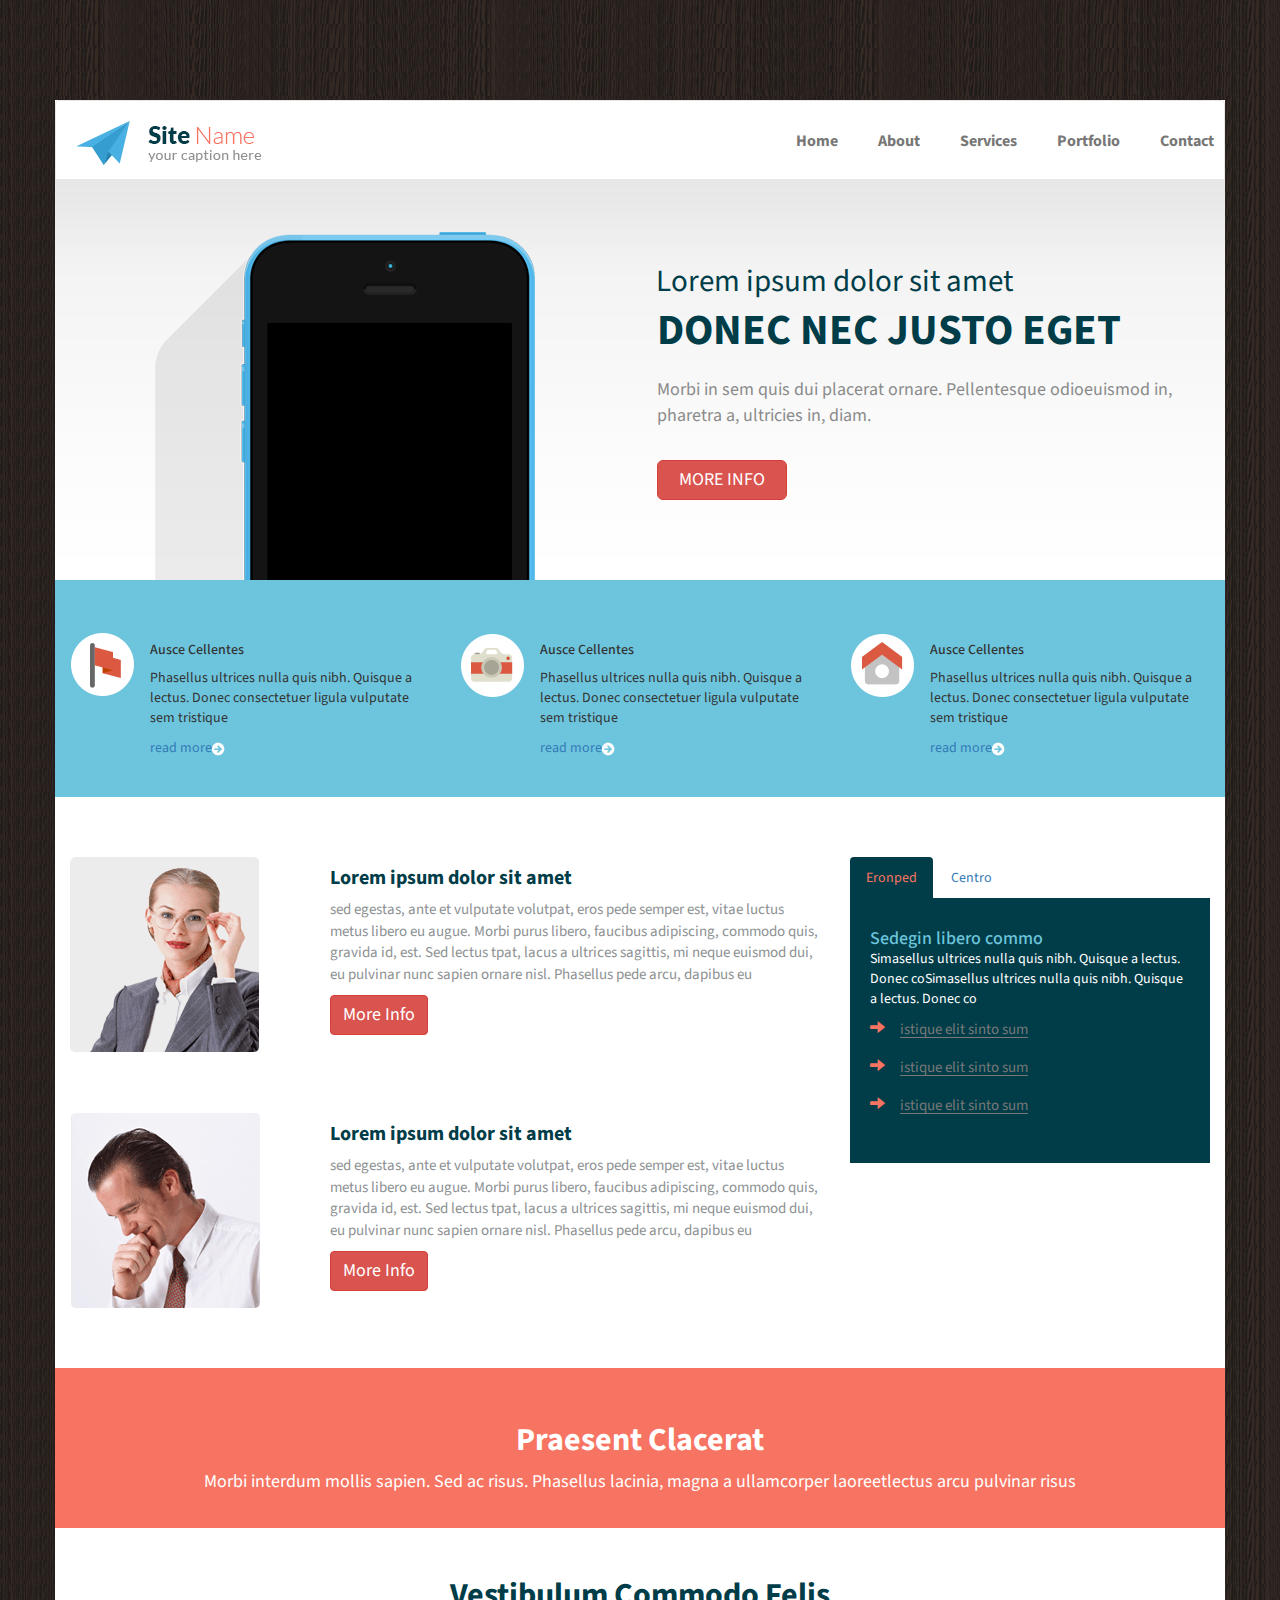
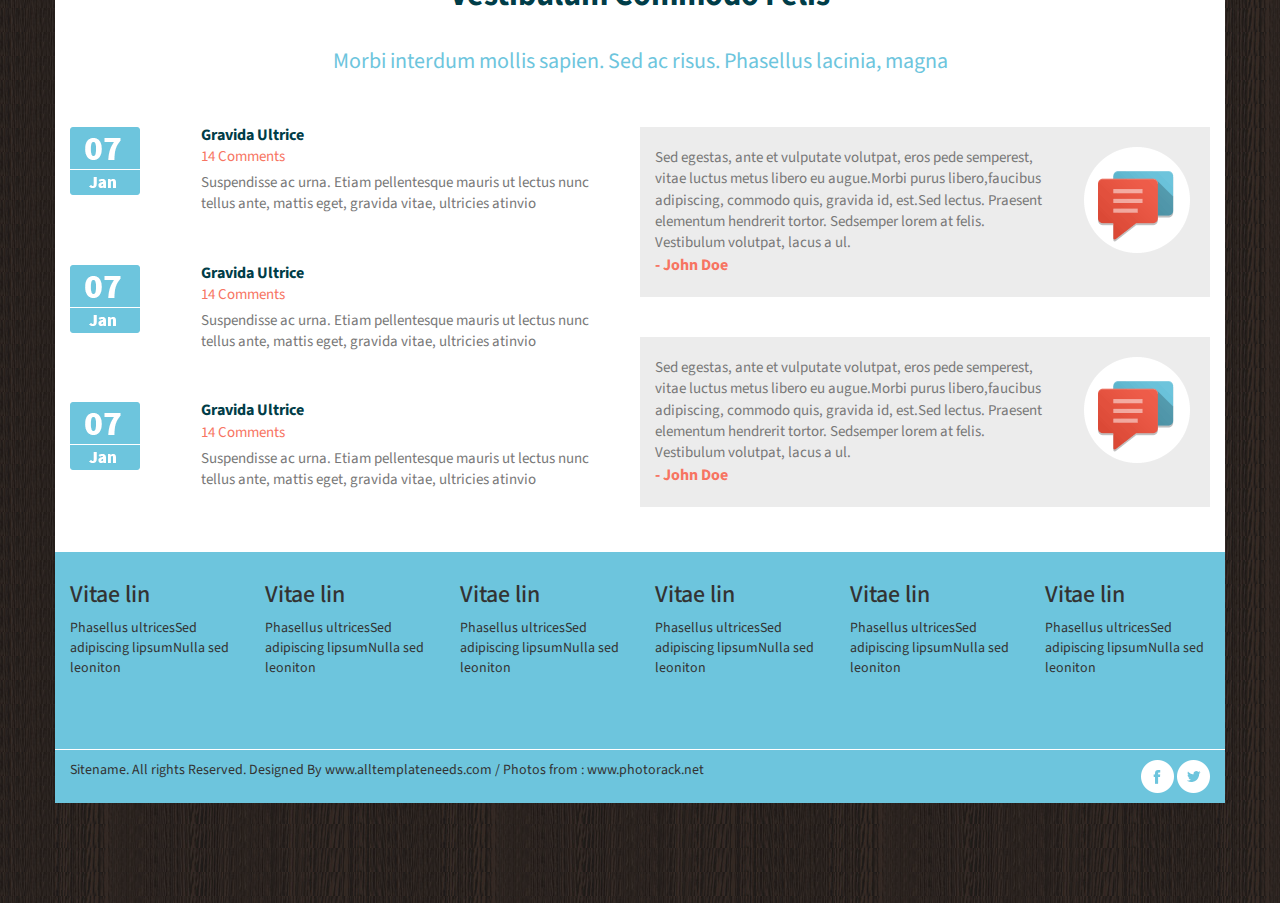
<file: SiteName/index.html>
<!DOCTYPE html>
<html lang="en">
  <head>
    <meta charset="utf-8">
    <meta http-equiv="X-UA-Compatible" content="IE=edge">
    <meta name="viewport" content="width=device-width, initial-scale=1">


    <!-- The above 3 meta tags *must* come first in the head; any other head content must come *after* these tags -->
    <title>SiteName</title>

    <!-- Bootstrap -->
    <link href='http://fonts.googleapis.com/css?family=Source+Sans+Pro:300,400,700' rel='stylesheet' type='text/css'>
    <link href="css/bootstrap.css" rel="stylesheet">
    <link href="style.css" rel="stylesheet">
    <!-- HTML5 shim and Respond.js for IE8 support of HTML5 elements and media queries -->
    <!-- WARNING: Respond.js doesn't work if you view the page via file:// -->
    <!--[if lt IE 9]>
      <script src="https://oss.maxcdn.com/html5shiv/3.7.2/html5shiv.min.js"></script>
      <script src="https://oss.maxcdn.com/respond/1.4.2/respond.min.js"></script>
    <![endif]-->
  </head>
  <body>
      
    <div class="wrapper">
     <div class="container">

      <header>
          <nav class="navbar  navbar-default nav-settings ">


              <div class="navbar-header">
                  <button type="button" class="navbar-toggle collapsed" data-toggle="collapse" data-target="#bs-example-navbar-collapse-1">
                      <span class="sr-only">Toggle navigation</span>
                      <span class="icon-bar"></span>
                      <span class="icon-bar"></span>
                      <span class="icon-bar"></span>
                  </button>
                  <a class="navbar-brand  site-brand" href="#"><img class="img-responsive" src="image/logo.png" alt="logotype"> </a>
              </div>

              <!-- Collect the nav links, forms, and other content for toggling -->
              <div class="collapse navbar-collapse" id="bs-example-navbar-collapse-1">

                  <!--<form class="navbar-form navbar-left" role="search">-->
                      <!--<div class="form-group">-->
                          <!--<input type="text" class="form-control" placeholder="Search">-->
                      <!--</div>-->
                      <!--<button type="submit" class="btn btn-default">Submit</button>-->
                  <!--</form>-->
                  <ul class="nav site-nav navbar-nav site-navbar-nav navbar-right">
                      <li><a href="#">Home</a></li>
                      <li><a href="#">About</a></li>
                      <li><a href="#">Services</a></li>
                      <li><a href="#">Portfolio</a></li>
                      <li><a href="#">Contact</a></li>

                  </ul>
              </div><!-- /.navbar-collapse -->
          </nav>

              <div class="row">
                <div class=" baner"> 
                      <div class="row col-md-7   pull-right">
                        <h3 >Lorem ipsum dolor sit amet</h3><h1 >Donec nec justo eget</h1><p >Morbi in sem quis dui placerat ornare. Pellentesque odioeuismod in, pharetra a, ultricies in, diam.</p><span> <button type="button" class="btn site-btn btn-lg btn-danger">More Info</button> </span>
                      </div>
                 </div> 
                </div>

      </header>

      <div class="row portfolio">
                   <div class=" col-sm-4">  
                    <div class=" pull-left"><img src="image/flag.png" alt="flag"></div>
                        <div class="portfolio-article-right">
                        <h5 >Ausce Cellentes</h5>
                        <p >Phasellus ultrices nulla quis nibh. Quisque a lectus. Donec consectetuer ligula vulputate sem tristique</p>
                        <a href="#" >read more</a><img src="image/arrow.png" alt="arrow">
                        </div>
                   </div>

                   <div class=" col-sm-4">  
                    <div class=" pull-left"><img src="image/fo.png" alt="foto"></div>
                        <div class="portfolio-article-right">
                        <h5 >Ausce Cellentes</h5>
                        <p >Phasellus ultrices nulla quis nibh. Quisque a lectus. Donec consectetuer ligula vulputate sem tristique</p>
                        <a href="#" >read more</a><img src="image/arrow.png" alt="arrow">
                        </div>
                   </div>

                   <div class=" col-sm-4">  
                    <div class=" pull-left"><img src="image/hs.png" alt="house"></div>
                        <div class="portfolio-article-right">
                        <h5 >Ausce Cellentes</h5>
                        <p >Phasellus ultrices nulla quis nibh. Quisque a lectus. Donec consectetuer ligula vulputate sem tristique</p>
                        <a href="#" >read more</a><img src="image/arrow.png" alt="arrow">
                        </div>
                   </div>

            </div> 

      <div class="row row2">
          <div class="col-sm-8">
           <div class="row article">
             <div class="col-sm-4 col-xs-4"><img src="image/img1.png" alt="image" class="img-rounded img-responsive" > </div>
             <div class="col-sm-8  col-xs-8 "><h5 class="header">Lorem ipsum dolor sit amet</h5>
             <p>sed egestas, ante et vulputate volutpat, eros pede semper est, vitae luctus metus libero eu augue. Morbi purus libero, faucibus adipiscing, commodo quis, gravida id, est. Sed lectus tpat, lacus a ultrices sagittis, mi neque euismod dui, eu pulvinar nunc sapien ornare nisl. Phasellus pede arcu, dapibus eu</p> 
              <a href="#"  class="btn btn-danger ">More Info</a>
             </div>
             </div>

             <div class="row article">
             <div class="col-sm-4  col-xs-4"><img src="image/img2.png" alt="image" class="img-rounded img-responsive" > </div>
             <div class="col-sm-8 col-xs-8"><h5>Lorem ipsum dolor sit amet</h5>
             <p>sed egestas, ante et vulputate volutpat, eros pede semper est, vitae luctus metus libero eu augue. Morbi purus libero, faucibus adipiscing, commodo quis, gravida id, est. Sed lectus tpat, lacus a ultrices sagittis, mi neque euismod dui, eu pulvinar nunc sapien ornare nisl. Phasellus pede arcu, dapibus eu</p>
             <a href="#"  class="btn btn-danger">More Info</a>
             </div>
          </div>
          </div>

          <div class="col-sm-4">
             <div class="tabs">
                <ul class=" nav nav-tabs site-nav-tabs">
                   <li class="active"><a href="#tab" data-toggle="tab">Eronped</a></li>
                   <li><a href="#tab1" data-toggle="tab">Centro</a></li> 
                </ul>
                <div class="tab-content site-tab-content">
                   <div id="tab" class="tab-pane fade in active"><h4 class="tab-header">Sedegin libero commo</h4><p>Simasellus ultrices nulla quis nibh. Quisque a lectus. Donec coSimasellus ultrices nulla quis nibh. Quisque a lectus. Donec co</p>
                     <span class="glyphicon glyphicon-arrow-right"><a href="#">istique elit  sinto sum</a></span>
                     <span class="glyphicon glyphicon-arrow-right"><a href="#">istique elit  sinto sum </a></span>
                     <span class="glyphicon glyphicon-arrow-right"><a href="#">istique elit  sinto sum </a></span>

                   </div>

                   <div id="tab1" class="tab-pane fade">
                      <h4 class="tab-header">Sedegin libero commo</h4><p>Simasellus ultrices nulla quis nibh. Quisque a lectus. Donec coSimasellus ultrices nulla quis nibh. Quisque a lectus. Donec co</p>
                   </div>
                 
                </div>
             </div>
          </div>



    </div>

      <div class="row">
        <div class="text-center row3 ">
           <h3>Praesent Clacerat</h3>
           <p>Morbi interdum mollis sapien. Sed ac risus. Phasellus lacinia, magna a ullamcorper laoreetlectus arcu pulvinar risus</p>  
      </div>
      </div> 

      <div class="row row4">

                <h2 class="text-center">Vestibulum Commodo Felis</h2>
                <h3 class="text-center">Morbi interdum mollis sapien. Sed ac risus. Phasellus lacinia, magna</h3>

                <div class="col-md-6">
                    <div class="row row4-left-article-bottom">
                   <div class="col-sm-2 col-xs-2 "><img src="image/kl1.png" alt="kalendar"></div>
                    <div class="col-sm-10 col-xs-10 row4-left-article">
                        <h5 >Gravida Ultrice</h5>
                        <span>14 Comments</span>
                        <p>Suspendisse ac urna. Etiam pellentesque mauris ut lectus nunc tellus ante, mattis eget, gravida vitae, ultricies atinvio</p>
                    </div>
                    </div>
                    <div class="row row4-left-article-bottom">
                        <div class="col-sm-2 col-xs-2 "><img src="image/kl1.png" alt="kalendar"></div>
                        <div class="col-sm-10 col-xs-10 row4-left-article">
                            <h5 >Gravida Ultrice</h5>
                            <span>14 Comments</span>
                            <p>Suspendisse ac urna. Etiam pellentesque mauris ut lectus nunc tellus ante, mattis eget, gravida vitae, ultricies atinvio</p>
                        </div>
                    </div>
                    <div class="row row4-left-article-bottom">
                        <div class="col-sm-2 col-xs-2 "><img src="image/kl1.png" alt="kalendar"></div>
                        <div class="col-sm-10 col-xs-10 row4-left-article">
                            <h5 >Gravida Ultrice</h5>
                            <span>14 Comments</span>
                            <p>Suspendisse ac urna. Etiam pellentesque mauris ut lectus nunc tellus ante, mattis eget, gravida vitae, ultricies atinvio</p>
                        </div>
                    </div>

                </div>        
                 

                <div class=" col-md-6 ">
                <div class="row article-bottom ">
                <div class="col-sm-9 col-xs-10 row4-right-article ">Sed egestas, ante et vulputate volutpat, eros pede semperest, vitae luctus metus libero eu augue.Morbi purus libero,faucibus adipiscing, commodo quis, gravida id, est.Sed lectus. Praesent elementum hendrerit tortor. Sedsemper lorem at felis. Vestibulum volutpat, lacus a ul.<br/>
                    <span>- John Doe</span>
                </div><div class="col-sm-3 col-xs-2"><img src="image/qs.png" class="img-responsive"  alt=""></div>
                </div>

                <div class="row article-bottom ">
                  <div class="col-sm-9 col-xs-10 row4-right-article ">Sed egestas, ante et vulputate volutpat, eros pede semperest, vitae luctus metus libero eu augue.Morbi purus libero,faucibus adipiscing, commodo quis, gravida id, est.Sed lectus. Praesent elementum hendrerit tortor. Sedsemper lorem at felis. Vestibulum volutpat, lacus a ul.<br/>
                            <span>- John Doe</span></div>
                  <div class="col-sm-3 col-xs-2"><img src="image/qs.png" class="img-responsive"  alt=""></div>
                 </div>

                </div>

              

             
      </div>

     <footer>
         <div class="row footer-up">
               <div class=" col-md-2 col-sm-4"><h3>Vitae lin</h3><p>Phasellus ultricesSed adipiscing lipsumNulla sed leoniton</p></div>
               <div class=" col-md-2 col-sm-4"><h3>Vitae lin</h3><p>Phasellus ultricesSed adipiscing lipsumNulla sed leoniton</p></div>
               <div class=" col-md-2 col-sm-4"><h3>Vitae lin</h3><p>Phasellus ultricesSed adipiscing lipsumNulla sed leoniton</p></div>
               <div class=" col-md-2 col-sm-4"><h3>Vitae lin</h3><p>Phasellus ultricesSed adipiscing lipsumNulla sed leoniton</p></div>
               <div class=" col-md-2 col-sm-4"><h3>Vitae lin</h3><p>Phasellus ultricesSed adipiscing lipsumNulla sed leoniton</p></div>
               <div class=" col-md-2 col-sm-4"><h3>Vitae lin</h3><p>Phasellus ultricesSed adipiscing lipsumNulla sed leoniton</p></div>
         </div>

         <div class="row footer-down ">
             <div class="col-sm-9"><span>Sitename. All rights Reserved. Designed By www.alltemplateneeds.com / Photos from : www.photorack.net</span></div>
             <div class="col-sm-3"><span class="pull-right hidden-xs"><a href=""><img src="image/fb.png" alt=""></a>&nbsp;<a href="#"><img src="image/twt.png" alt="#"></a></span></div>


        </div> 
     </footer>
     
     
     </div>
     <!-- end container -->
      
   </div> 
      <!-- end wrapper -->

    <!-- jQuery (necessary for Bootstrap's JavaScript plugins) -->
    <script src="js/jquery-1.11.3.min.js"></script>
    <!-- Include all compiled plugins (below), or include individual files as needed -->
    <script src="js/bootstrap.js"></script>
  </body>
</html>
</file>
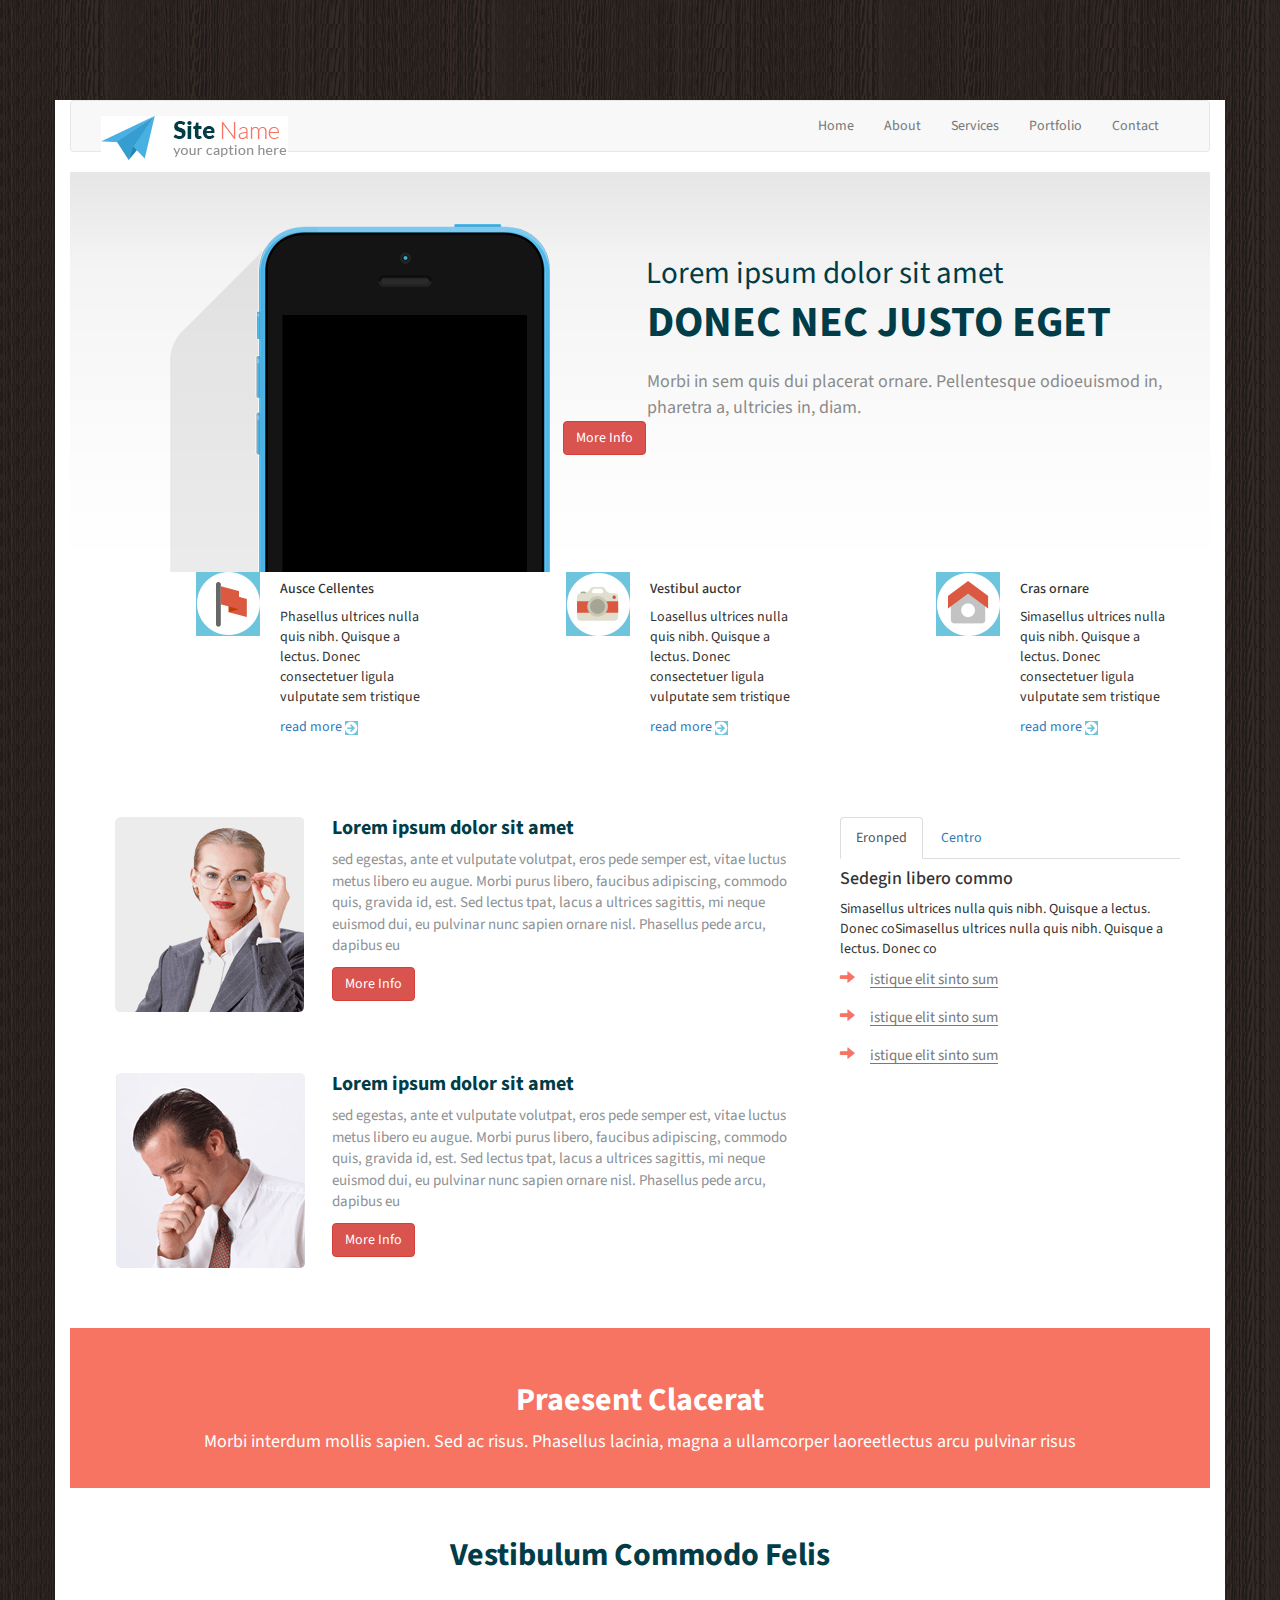
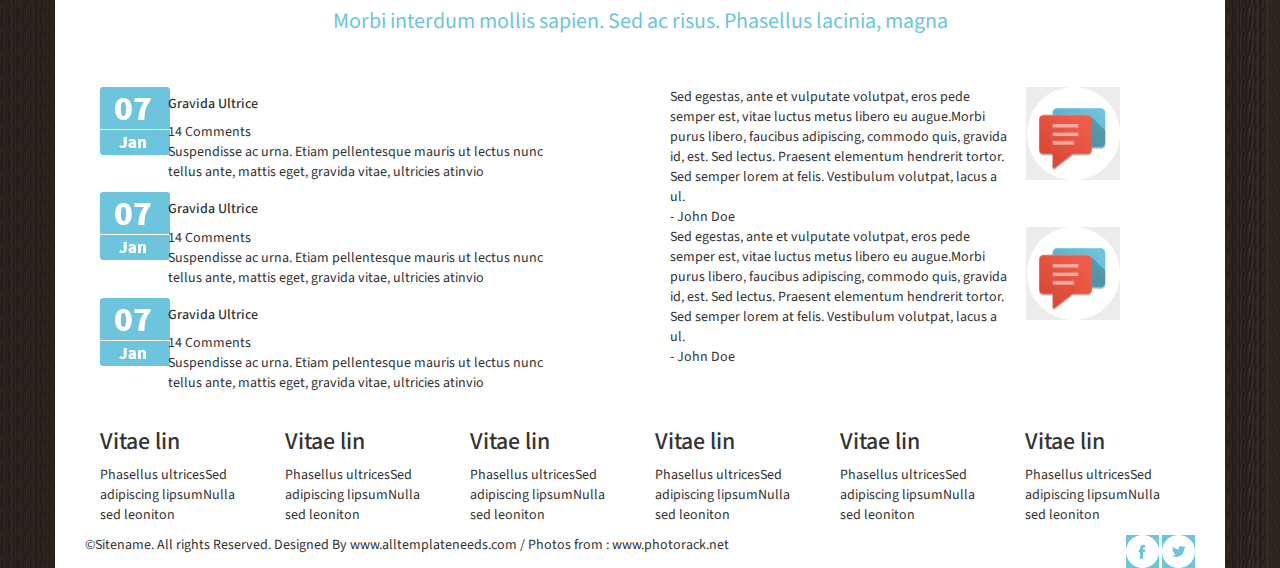
<file: wp-content/themes/my themas/index.html>
<!DOCTYPE html>
<html lang="en">
  <head>
    <meta charset="utf-8">
    <meta http-equiv="X-UA-Compatible" content="IE=edge">
    <meta name="viewport" content="width=device-width, initial-scale=1">
    <!-- The above 3 meta tags *must* come first in the head; any other head content must come *after* these tags -->
    <title>Bootstrap 101 Template</title>

    <!-- Bootstrap -->
    <link href='http://fonts.googleapis.com/css?family=Source+Sans+Pro:300,400,700' rel='stylesheet' type='text/css'>
    <link href="css/bootstrap.css" rel="stylesheet">

    <link href="style.css" rel="stylesheet">

    <!-- HTML5 shim and Respond.js for IE8 support of HTML5 elements and media queries -->
    <!-- WARNING: Respond.js doesn't work if you view the page via file:// -->
    <!--[if lt IE 9]>
      <script src="https://oss.maxcdn.com/html5shiv/3.7.2/html5shiv.min.js"></script>
      <script src="https://oss.maxcdn.com/respond/1.4.2/respond.min.js"></script>
    <![endif]-->
  </head>
  <body>
      
    <div class="wrapper">

       <div class="container">
         <div class="header">
         
          <nav class="navbar navbar-default">
              <div class="col-md-12 col-lg-4">
               <div class="navbar-header">
                <button type="button" class="navbar-toggle collapsed" data-toggle="collapse" data-target="#navbar-collapse">
                  <span class="sr-only">Toggle navigation</span>
                  <span class="icon-bar"></span>
                  <span class="icon-bar"></span>
                  <span class="icon-bar"></span>
                </button>
                <a class="navbar-brand" href="#"><img class="img-responsive" src="image/logo.png"> </a>
              </div>  

              </div>



               <div class="collapse navbar-collapse">
               <div class=" col-lg-8 visible-lg">
                
                   <ul class="nav navbar-nav pull-right">
                         <li><a href="#">Home</a></li>
                         <li><a href="#">About</a></li>
                         <li><a href="#">Services</a></li>
                         <li><a href="#">Portfolio</a></li>
                         <li><a href="#">Contact</a></li> 
                   </ul>
                </div>
              </div>

               <div class=" col-md-12 visible-md ">
                 <div class="collapse navbar-collapse">
                   <ul class="nav navbar-nav ">
                         <li><a href="#">Home</a></li>
                         <li><a href="#">About</a></li>
                         <li><a href="#">Services</a></li>
                         <li><a href="#">Portfolio</a></li>
                         <li><a href="#">Contact</a></li> 
                   </ul>
                </div>
              </div>
 
              <div class="collapse navbar-collapse">
              <div class=" col-sm-12 visible-sm">
                 
                   <ul class="nav navbar-nav ">
                         <li><a href="#">Home</a></li>
                         <li><a href="#">About</a></li>
                         <li><a href="#">Services</a></li>
                         <li><a href="#">Portfolio</a></li>
                         <li><a href="#">Contact</a></li> 
                   </ul>
                </div>
              </div>
              <div class="collapse navbar-collapse" id="navbar-collapse">
              <div class=" col-sm-12 visible-xs">
                 
                   <ul class="nav navbar-nav ">
                         <li><a href="#">Home</a></li>
                         <li><a href="#">About</a></li>
                         <li><a href="#">Services</a></li>
                         <li><a href="#">Portfolio</a></li>
                         <li><a href="#">Contact</a></li> 
                   </ul>
                </div>
              </div>
              

            <!--начало выпадаешего меню-->
            
           
            <!--конец выпадаешего меню-->   
           </nav>
        
          
          <div class="col-md-12 baner">
          
          <!-- <div class="col-sm-5 "><img class="img-responsive banner"  src="image/baner.png" alt="banner"></div>  -->
         
          <div class="col-md-7 col-sm-12 pull-right">
             <h3 class="baner-h3">Lorem ipsum dolor sit amet</h3>
             <h1 class="baner-h1">Donec nec justo eget</h1>
             <p class="baner-p">Morbi in sem quis dui placerat ornare. Pellentesque odioeuismod in, pharetra a, ultricies in, diam.</p>
             <a href="#" class="baner-a"><button type="button btn-lg" class="btn btn-danger">More Info</button></a>
          </div>
       </div>

      </div>
  
            <div class="col-sm-12 row1">
               <div class="col-sm-4">
                  <dl class="dl-horizontal">
                    <dt class="text-left"><img src="image/flag.png" alt=""></dt>
                    <dd><h5>Ausce Cellentes</h5><p>Phasellus ultrices nulla quis nibh. Quisque a lectus. Donec consectetuer ligula vulputate sem tristique</p>
                    <a href="#">read more</a> <img src="image/arrow.png" alt=""> </dd>
                  </dl>
               </div>
               <div class="col-sm-4">
                  <dl class="dl-horizontal">
                    <dt><img src="image/fo.png" alt=""></dt>
                    <dd><h5>Vestibul auctor</h5><p>Loasellus ultrices nulla quis nibh. Quisque a lectus. Donec consectetuer ligula vulputate sem tristique</p><a href="#">read more</a> <img src="image/arrow.png" alt="">  </dd>
                  </dl>
               </div>
               <div class="col-sm-4 ">
                  <dl class="dl-horizontal">
                    <dt><img src="image/hs.png" alt=""></dt>
                    <dd ><h5>Cras ornare</h5><p>Simasellus ultrices nulla quis nibh. Quisque a lectus. Donec consectetuer ligula vulputate sem tristique</p><a href="#">read more</a> <img src="image/arrow.png" alt="">  </dd>
                  </dl>
               </div>

            </div>
     
     <div class="col-sm-12 row2">

        <div class="col-sm-8">
         <div class="row article">
           <div class="col-sm-4 col-xs-4"><img src="image/img1.png" alt="" class="img-rounded img-responsive" > </div>
           <div class="col-sm-8  col-xs-8 row"><h5>Lorem ipsum dolor sit amet</h5> 
           <p>sed egestas, ante et vulputate volutpat, eros pede semper est, vitae luctus metus libero eu augue. Morbi purus libero, faucibus adipiscing, commodo quis, gravida id, est. Sed lectus tpat, lacus a ultrices sagittis, mi neque euismod dui, eu pulvinar nunc sapien ornare nisl. Phasellus pede arcu, dapibus eu</p> 
           <a href="#" ><button type="button btn-lg" class="btn btn-danger">More Info</button></a>
           </div>
           </div>

           <div class="row article">
           <div class="col-sm-4  col-xs-4"><img src="image/img2.png" alt="" class="img-rounded img-responsive" > </div>
           <div class="col-sm-8 col-xs-8 row"><h5>Lorem ipsum dolor sit amet</h5> 
           <p>sed egestas, ante et vulputate volutpat, eros pede semper est, vitae luctus metus libero eu augue. Morbi purus libero, faucibus adipiscing, commodo quis, gravida id, est. Sed lectus tpat, lacus a ultrices sagittis, mi neque euismod dui, eu pulvinar nunc sapien ornare nisl. Phasellus pede arcu, dapibus eu</p>
           <a href="#" ><button type="button btn-lg" class="btn btn-danger">More Info</button></a> 
           </div>
        </div>
        </div>

        <div class="col-sm-4">
           <div class="tabs">
              <ul class="nav nav-tabs">
                 <li class="active"><a href="#tab" data-toggle="tab">Eronped</a></li>
                 <li><a href="#tab1" data-toggle="tab">Centro</a></li> 
              </ul>
              <div class="tab-content">
                 <div id="tab" class="tab-pane fade in active"><h4 class="tabs-h">Sedegin libero commo</h4><p>Simasellus ultrices nulla quis nibh. Quisque a lectus. Donec coSimasellus ultrices nulla quis nibh. Quisque a lectus. Donec co</p>
                   <span class="glyphicon glyphicon-arrow-right"><a href="#">istique elit  sinto sum</a></span>
                   <span class="glyphicon glyphicon-arrow-right"><a href="#">istique elit  sinto sum </a></span>
                   <span class="glyphicon glyphicon-arrow-right"><a href="#">istique elit  sinto sum </a></span>

                 </div>

                 <div id="tab1" class="tab-pane fade">
                    <h4>Sedegin libero commo</h4><p>Simasellus ultrices nulla quis nibh. Quisque a lectus. Donec coSimasellus ultrices nulla quis nibh. Quisque a lectus. Donec co</p>
                 </div>
               
              </div>
           </div>
        </div>

   </div> 



      <div class="col-sm-12 text-center row3 ">
           <h3>Praesent Clacerat</h3>
           <p>Morbi interdum mollis sapien. Sed ac risus. Phasellus lacinia, magna a ullamcorper laoreetlectus arcu pulvinar risus</p>  
      </div>



     <div class="col-sm-12  row4">
        <h2 class="text-center">Vestibulum Commodo Felis</h2>
        <h3 class="text-center">Morbi interdum mollis sapien. Sed ac risus. Phasellus lacinia, magna</h3>

        <div class="col-md-6 ">
              <div class="col-sm-12 row arti">
               <div class="col-sm-2 col-xs-2 row">
               <img src="image/kl1.png" alt=""></div>
               <div class="col-sm-10 col-xs-10 "><h5 >Gravida Ultrice</h5><span>14 Comments</span> <p>Suspendisse ac urna. Etiam pellentesque mauris ut lectus nunc tellus ante, mattis eget, gravida vitae, ultricies atinvio</p></div></div>
               <div class="col-sm-12 row arti">
               <div class="col-sm-2  col-xs-2 row">
               <img src="image/kl1.png" alt=""></div>
               <div class="col-sm-10 col-xs-10"><h5>Gravida Ultrice</h5><span>14 Comments</span> <p>Suspendisse ac urna. Etiam pellentesque mauris ut lectus nunc tellus ante, mattis eget, gravida vitae, ultricies atinvio</p></div></div>
               <div class="col-sm-12 row arti">
               <div class="col-sm-2 col-xs-2 row">
               <img src="image/kl1.png" alt=""></div>
               <div class="col-sm-10 col-xs-10"><h5>Gravida Ultrice</h5><span>14 Comments</span> <p>Suspendisse ac urna. Etiam pellentesque mauris ut lectus nunc tellus ante, mattis eget, gravida vitae, ultricies atinvio</p></div></div>
        </div>
      


         <div class="col-md-6 righ">
             <div class="col-sm-12 row artic">
              <div class="col-sm-9 col-xs-10">Sed egestas, ante et vulputate volutpat, eros pede semper est, vitae luctus metus libero eu augue.Morbi purus libero, faucibus adipiscing, commodo quis, gravida id, est. Sed lectus. Praesent elementum hendrerit tortor. Sed semper lorem at felis. Vestibulum volutpat, lacus a ul.
                <br/><span>- John Doe</span>
              </div>
               <div class="col-sm-3 col-xs-2  row"><img src="image/qs.png" class="img-responsive"    alt=""></div>
             </div>   
 
             <br/>
             <div class="col-sm-12 row artic">
              <div class="col-sm-9 col-xs-10">Sed egestas, ante et vulputate volutpat, eros pede semper est, vitae luctus metus libero eu augue.Morbi purus libero, faucibus adipiscing, commodo quis, gravida id, est. Sed lectus. Praesent elementum hendrerit tortor. Sed semper lorem at felis. Vestibulum volutpat, lacus a ul.
                <br/><span>- John Doe</span>
              </div>
               <div class="col-sm-3 col-xs-2 row"><img src="image/qs.png" class="img-responsive"  alt=""></div>
             </div> 
 

         </div>
         
     </div>
     
     <div class="col-sm-12 row5">
        <div class="col-sm-6"></div>
        <div class="col-sm-6"></div>

     </div>

     <div class="footer">
        <div class="col-sm-12 prefooter">
           <div class="col-md-2 col-sm-4"><h3>Vitae lin</h3><p>Phasellus ultricesSed adipiscing lipsumNulla sed leoniton</p></div>
           <div class="col-md-2 col-sm-4"><h3>Vitae lin</h3><p>Phasellus ultricesSed adipiscing lipsumNulla sed leoniton</p></div>
           <div class="col-md-2 col-sm-4"><h3>Vitae lin</h3><p>Phasellus ultricesSed adipiscing lipsumNulla sed leoniton</p></div>
           <div class="col-md-2 col-sm-4"><h3>Vitae lin</h3><p>Phasellus ultricesSed adipiscing lipsumNulla sed leoniton</p></div>
           <div class="col-md-2 col-sm-4"><h3>Vitae lin</h3><p>Phasellus ultricesSed adipiscing lipsumNulla sed leoniton</p></div>
           <div class="col-md-2 col-sm-4"><h3>Vitae lin</h3><p>Phasellus ultricesSed adipiscing lipsumNulla sed leoniton</p></div>
        </div>
       <div class="col-sm-12  footer">
          <span>&copy;Sitename. All rights Reserved. Designed By www.alltemplateneeds.com / Photos from : www.photorack.net</span>
          <span class="pull-right"><a href=""><img src="image/fb.png" alt=""></a>&nbsp;<a href="#"><img src="image/twt.png" alt="#"></a></span>
       </div>
     </div>
     </div>
    
   </div> 
      
    <!-- jQuery (necessary for Bootstrap's JavaScript plugins) -->
    <script src="https://ajax.googleapis.com/ajax/libs/jquery/1.11.3/jquery.min.js"></script>
    <!-- Include all compiled plugins (below), or include individual files as needed -->
    <script src="js/bootstrap.js"></script>
  </body>
</html>
</file>
<file: SiteName/style.css>
*{
  margin:0;
  padding: 0;
  font-family: 'Source Sans Pro', sans-serif; 
}

body{	
   background: url('image/bg.png');
}
.container{
    background: #ffffff;
}


/***redistribution of styles bootstrap***/
.nav-settings{

    min-height:80px;
    margin-left: -15px;
    margin-right:-15px;
    background-color: #ffffff;
    margin-bottom: 0px;
    border-radius: 4px 4px 0 0;
}

.site-navbar-nav > li > a {
  padding-top: 10px;
  padding-bottom: 10px;
  line-height: 20px;
  
  font-size: 16px;
  font-weight: bold;
}  

 
.site-brand {

  float: left;
  height: 50px;
  padding: 0px 0px;
  font-size: 18px;
  line-height: 20px;
  margin: 20px 0px 0px 20px;
}

 
.site-btn{ 
  padding: 7px 21px;
  font-size: 18px;
  text-transform: uppercase;
}


/***setup menu***/

.site-nav > li {
  position: relative;
  display: block;
  margin: 20px 0 0 20px;
}
.site-nav > li > a {
  position: relative;
  display: block;
  padding: 10px 10px;
}
.site-nav > li > a:hover,
.site-nav > li > a:focus {
  text-decoration: none;
  background-color: #eee;
}
.site-nav > li.disabled > a {
  color: #777;
}
.site-nav > li.disabled > a:hover,
.site-nav > li.disabled > a:focus {
  color: #777;
  text-decoration: none;
  cursor: not-allowed;
  background-color: transparent;

}
/*.nav-menu ul {
  float:right;
}*/

.site-nav-tabs {
  border-bottom: 1px solid #003d48;
}

.site-tab-content > .active {
  background-color: #003d48;
  color:#ffffff;
  padding: 30px 20px;
}
.site-nav-tabs > li.active > a,
.site-nav-tabs > li.active > a:hover,
.site-nav-tabs > li.active > a:focus {
  color: #f77462;
  cursor: default;
  background-color: #003d48;
  border: 1px solid #003d48;
  border-bottom-color: transparent;
}

/*** end redistribution of styles bootstrap***/



/***the beginning of the main styles***/
.wrapper{
    margin: 100px 0;
}
.baner{
  height: 400px;
	background: url(image/bg-baner.png);
  padding-bottom:20px;
  overflow: hidden; 
}

.baner h3{ 
  margin: 84px 0 0 83px;
  font-family: 'Source Sans Pro', sans-serif;
  font-size: 31px;
  font-weight: 400;
  color:#003d48;
}
.baner h1{ 
  margin: 9px 0px 0px 84px;
  font-family: 'Source Sans Pro', sans-serif;
  font-size: 43px;
  font-weight: 700;
  color:#003d48;
  text-transform: uppercase;
}
.baner p{
  margin: 23px 0px 0px 84px;
  font-family: 'Source Sans Pro', sans-serif;
  font-size: 18px;
  font-weight: 400;
  color:#8b8b8b;
}
.baner span{
    margin: 31px 0px 0px 84px;
    font-family: "Source Sans Pro",sans-serif;
    font-size: 18px;
    font-weight: 400;
    color: #8B8B8B;
    display: block;
}

.portfolio{
  background: #6dc5dd;
  padding-top: 53px;
  padding-bottom: 39px;
}
.portfolio-article-right{
  margin-left: 80px;
}

.row1-article-right h5{
  margin: 0;
  font-family: "Source Sans Pro",sans-serif;
  font-size: 18px;
  font-weight: 700;
  color:#ffffff;
}
.row1-article-right p{
  font-family: "Source Sans Pro",sans-serif;
  font-size: 15px;
  font-weight: 400;
  color:#ffffff;
}
.row1-article-right a{
  margin: 15px 5px 0 0;
  font-family: "Source Sans Pro",sans-serif;
  font-size: 16px;
  font-weight: 700;
  color: #ffffff;
  display: inline-block;
}


.row2{
  background: #fff;
  padding-top: 60px;
}
.tab-content a{
  font-family: "Source Sans Pro",sans-serif;
  font-size: 15px;
  font-weight: 400;
  color:#787878;
  margin-left:15px;
  display: inline-block; 
  border-bottom: 1px solid #787878
}
.tab-content span{
  font-size: 15px;
  color:#f77462;
  display: block;
  margin-bottom: 20px;

}
.tab-content span:first-child{
  font-size: 15px;
  color:#f77462;
  display: block;
  margin-top: 20px;
}

.article{
  margin-bottom:60px; 
}

.article h5{
  font-family: "Source Sans Pro",sans-serif;
  font-size: 20px;
  font-weight: 700;
  color:#003d48;
}
.article p{
  font-family: "Source Sans Pro",sans-serif;
  font-size: 15px;
  font-weight: 400;
  color:#8c9193;
}
.article a{
  font-family: "Source Sans Pro",sans-serif;
  font-size: 18px;
  font-weight: 400;
}
.tab-header{
 color:#6dc5dd;
 margin: 0 0 0 0;
}
.row3{
  background: #f77462;
  height: 210px;
  padding-top: 35px;
  margin-bottom: -50px;
}

.row3 h3{
  font-family: "Source Sans Pro",sans-serif;
  font-size: 32px;
  font-weight: 700;
  color:#ffffff;
}
.row3 p{
  font-family: "Source Sans Pro",sans-serif;
  font-size: 18px;
  font-weight: 400;
  color:#ffffff;
}

.row4{
  background: #ffffff;
  padding-bottom: 5px;
}
.row4 h2{
  font-family: "Source Sans Pro",sans-serif;
  font-size: 32px;
  font-weight: 700;
  color:#003d48;
  margin-top: 50px;
  margin-bottom: 35px;
}
.row4 h3{
  font-family: "Source Sans Pro",sans-serif;
  font-size: 22px;
  font-weight: 400;
  color:#6dc5dd;
  margin-bottom: 54px;
}
.row4-left-article-bottom{
  margin-bottom: 40px;
}

.row4-left-article h5{
  font-family: "Source Sans Pro",sans-serif;
  font-size: 16px;
  font-weight: 700;
  color:#003d48;
  margin-top: 0;
  margin-bottom: 2px;
  margin-left: 33px;
}
.row4-left-article span{
  font-family: "Source Sans Pro",sans-serif;
  font-size: 15px;
  font-weight: 400;
  color:#f77462;
  margin-top: 0;
  margin-bottom: 4px;
  margin-left: 33px;
  display: block;
}
.row4-left-article p{
  font-family: "Source Sans Pro",sans-serif;
  font-size: 15px;
  font-weight: 400;
  color:#787878;
  margin-left: 33px;
  
}
.row4-right-article{
  font-family: "Source Sans Pro",sans-serif;
  font-size: 15px;
  font-weight: 400;
  color:#787878;
  /*padding-left: 30px;*/
}
.row4-right-article span{
  font-family: "Source Sans Pro",sans-serif;
  font-size: 16px;
  font-weight: 700;
  color:#f77462; 
}
.article-bottom{
  padding: 20px 0;
  margin-bottom:40px;
  background: #ececec;
  margin-right: 0;
}

.footer-up{
  background: #6dc5dd;
  padding-top: 10px;
  padding-bottom:61px;
  border-bottom: 1px solid #ffffff;  
}
.footer-down{
    background: #6dc5dd;
    padding: 10px 0;
}

@media screen and (max-width: 500px) {

  .baner h3{ 
  margin: 84px 0 0 83px;
  font-family: 'Source Sans Pro', sans-serif;
  font-size: 22px;
  font-weight: 400;
  color:#003d48;
}

.baner h1{ 
  margin: 9px 0px 0px 84px;
  font-family: 'Source Sans Pro', sans-serif;
  font-size: 30px;
  font-weight: 700;
  color:#003d48;
  text-transform: uppercase;
}
.baner p{
  margin: 23px 0px 0px 84px;
  font-family: 'Source Sans Pro', sans-serif;
  font-size: 14px;
  font-weight: 400;
  color:#8b8b8b;
}

.site-btn{ 
  padding: 7px 21px;
  font-size: 14px;
  text-transform: uppercase;
}

}
</file>
<file: wp-content/themes/my themas/style.css>
/* зачем у тебя везде повторяеться перебивание шрифта если он по сути всегда остеться такой же */

*{
  margin:0;
  padding: 0;
  font-family: 'Source Sans Pro', sans-serif;
}

body{
  background: url('image/bg.png');
}
.container{
  background: #ffffff;
}


.registration{
  background: red;
  width: 500px;}
/***redistribution of styles bootstrap***/
.nav-settings{

  min-height:80px;
  margin-left: -15px;
  margin-right:-15px;
  background-color: #ffffff;
  margin-bottom: 0px;
  border-radius: 4px 4px 0 0;
}

.site-navbar-nav > li > a {
  padding-top: 10px;
  padding-bottom: 10px;
  line-height: 20px;

  font-size: 16px;
  font-weight: bold;
}


.site-brand {

  float: left;
  height: 50px;
  padding: 0px 0px;
  font-size: 18px;
  line-height: 20px;
  margin: 20px 0px 0px 20px;
}


.site-btn{
  padding: 7px 21px;
  font-size: 18px;
  text-transform: uppercase;
}


/***setup menu***/

.site-nav > li {
  position: relative;
  display: block;
  margin: 20px 0 0 20px;
}
.site-nav > li > a {
  position: relative;
  display: block;
  padding: 10px 10px;
}
.site-nav > li > a:hover,
.site-nav > li > a:focus {
  text-decoration: none;
  background-color: #eee;
}
.site-nav > li.disabled > a {
  color: #777;
}
.site-nav > li.disabled > a:hover,
.site-nav > li.disabled > a:focus {
  color: #777;
  text-decoration: none;
  cursor: not-allowed;
  background-color: transparent;

}
/*.nav-menu ul {
  float:right;
}*/

.site-nav-tabs {
  border-bottom: 1px solid #003d48;
}

.site-tab-content > .active {
  background-color: #003d48;
  color:#ffffff;
  padding: 30px 20px;
}
.site-nav-tabs > li.active > a,
.site-nav-tabs > li.active > a:hover,
.site-nav-tabs > li.active > a:focus {
  color: #f77462;
  cursor: default;
  background-color: #003d48;
  border: 1px solid #003d48;
  border-bottom-color: transparent;
}

/*** end redistribution of styles bootstrap***/



/***the beginning of the main styles***/
.wrapper{
  margin-top: 100px ;
}
.baner{
  height: 400px;
  background: url(image/bg-baner.png);
  padding-bottom:20px;
  overflow: hidden;
}

.baner h3{
  margin: 84px 0 0 83px;
  font-family: 'Source Sans Pro', sans-serif;
  font-size: 31px;
  font-weight: 400;
  color:#003d48;
}
.baner h1{
  margin: 9px 0px 0px 84px;
  font-size: 43px;
  font-weight: 700;
  color:#003d48;
  text-transform: uppercase;
}
.baner p{
  margin: 23px 0px 0px 84px;
  font-size: 18px;
  font-weight: 400;
  color:#8b8b8b;
}
.baner span{
  margin: 31px 0px 0px 84px;
  font-size: 18px;
  font-weight: 400;
  color: #8B8B8B;
  display: block;
}

.portfolio{
  background: #6dc5dd;
  padding-top: 53px;
  padding-bottom: 39px;
}
.portfolio-article-right{
  margin-left: 80px;
}

.row1-article-right h5{
  margin: 0;
  font-size: 18px;
  font-weight: 700;
  color:#ffffff;
}
.row1-article-right p{
  font-size: 15px;
  font-weight: 400;
  color:#ffffff;
}
.row1-article-right a{
  margin: 15px 5px 0 0;
  font-size: 16px;
  font-weight: 700;
  color: #ffffff;
  display: inline-block;
}


.row2{
  background: #fff;
  padding-top: 60px;
}
.tab-content a{
  font-size: 15px;
  font-weight: 400;
  color:#787878;
  margin-left:15px;
  display: inline-block;
  border-bottom: 1px solid #787878
}
.tab-content span{
  font-size: 15px;
  color:#f77462;
  display: block;
  margin-bottom: 20px;

}
.tab-content span:first-child{
  font-size: 15px;
  color:#f77462;
  display: block;
  margin-top: 20px;
}

.article{
  margin-bottom:60px;
}
.article img{
  float:left;
  margin-left: 15px;
  margin-right: 25px;
}

.article h5{
  font-size: 20px;
  font-weight: 700;
  color:#003d48;
  margin-top: 0;
}
.article p{;
  font-size: 15px;
  font-weight: 400;
  color:#8c9193;
}
.article a{
  font-size: 18px;
  font-weight: 400;
}
.tab-header{
  color:#6dc5dd;
  margin: 0 0 0 0;
}
.row3{
  background: #f77462;
  height: 210px;
  padding-top: 35px;
  margin-bottom: -50px;
}

.row3 h3{
  font-size: 32px;
  font-weight: 700;
  color:#ffffff;
}
.row3 p{
  font-size: 18px;
  font-weight: 400;
  color:#ffffff;
}

.row4{
  background: #ffffff;
  padding-bottom: 5px;
}
.row4 h2{
  font-size: 32px;
  font-weight: 700;
  color:#003d48;
  margin-top: 50px;
  margin-bottom: 35px;
}
.row4 h3{
  font-size: 22px;
  font-weight: 400;
  color:#6dc5dd;
  margin-bottom: 54px;
}
.row4-left-article-bottom{
  margin-bottom: 40px;
}
.row4-left-article-bottom img{
  float:left;
  margin-left: 15px;
  margin-right: 25px;
}
.row4-left-article h5{
  font-size: 16px;
  font-weight: 700;
  color:#003d48;
  margin-top: 0;
  margin-bottom: 2px;
  margin-left: 33px;
}
.row4-left-article span{
  font-size: 15px;
  font-weight: 400;
  color:#f77462;
  margin-top: 0;
  margin-bottom: 4px;
  margin-left: 33px;
  display: block;
}
.row4-left-article p{
  font-size: 15px;
  font-weight: 400;
  color:#787878;
  margin-left: 33px;
  margin-right: 5px;

}
.row4-left-article a{
  font-size: 15px;
  font-weight: 400;
  margin-left: 110px;

}
.row4-right-article{
  font-size: 15px;
  font-weight: 400;
  color:#787878;
}
.row4-right-article span{
  font-size: 16px;
  font-weight: 700;
  color:#f77462;
}
.article-bottom{
  padding: 20px 0;
  margin-bottom:40px;
  background: #ececec;
  margin-right: 0;
}

.footer-up{
  background: #6dc5dd;
  padding-top: 10px;
  padding-bottom:61px;
  border-bottom: 1px solid #ffffff;
}
.footer-down{
  background: #6dc5dd;
  padding: 10px 0;
}
.fa-color{
  color:#6dc5dd;
}
.category-page{
  margin-top: 40px;
  margin-bottom: 60px;
}
@media screen and (max-width: 500px) {

  .baner h3{
    margin: 84px 0 0 83px;
    font-family: 'Source Sans Pro', sans-serif;
    font-size: 22px;
    font-weight: 400;
    color:#003d48;
  }

  .baner h1{
    margin: 9px 0px 0px 84px;
    font-family: 'Source Sans Pro', sans-serif;
    font-size: 30px;
    font-weight: 700;
    color:#003d48;
    text-transform: uppercase;
  }
  .baner p{
    margin: 23px 0px 0px 84px;
    font-family: 'Source Sans Pro', sans-serif;
    font-size: 14px;
    font-weight: 400;
    color:#8b8b8b;
  }

  .site-btn{
    padding: 7px 21px;
    font-size: 14px;
    text-transform: uppercase;
  }

}
</file>
